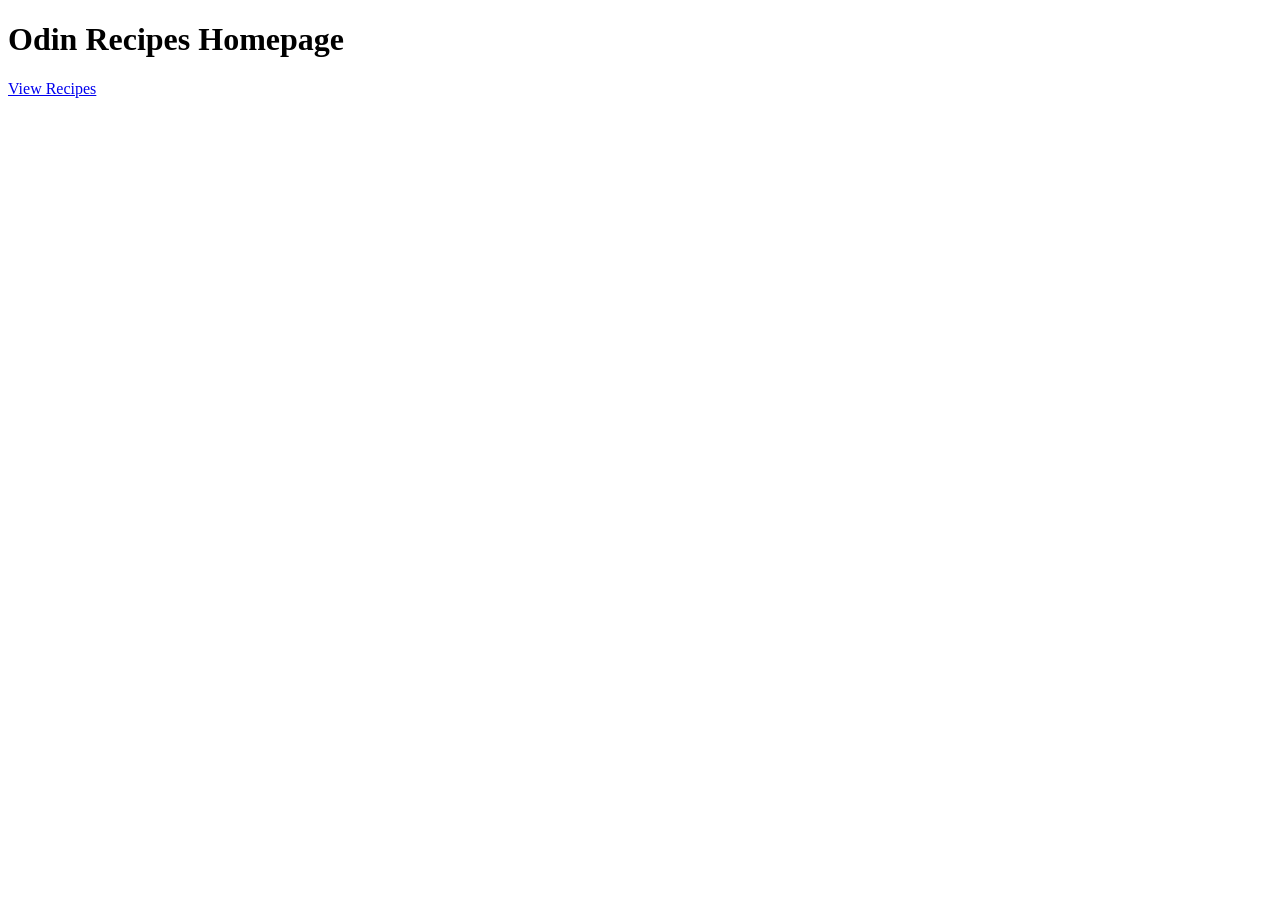
<file: index.html>
<!DOCTYPE html>
<html lang="en">
<head>
    <meta charset="UTF-8">
    <meta name="viewport" content="width=<device-width>, initial-scale=1.0">
    <title>Document</title>
</head>
<body>
    <h1>Odin Recipes Homepage</h1>
    <a href="recipes/recipes.html">View Recipes</a>
</body>
</html>
</file>
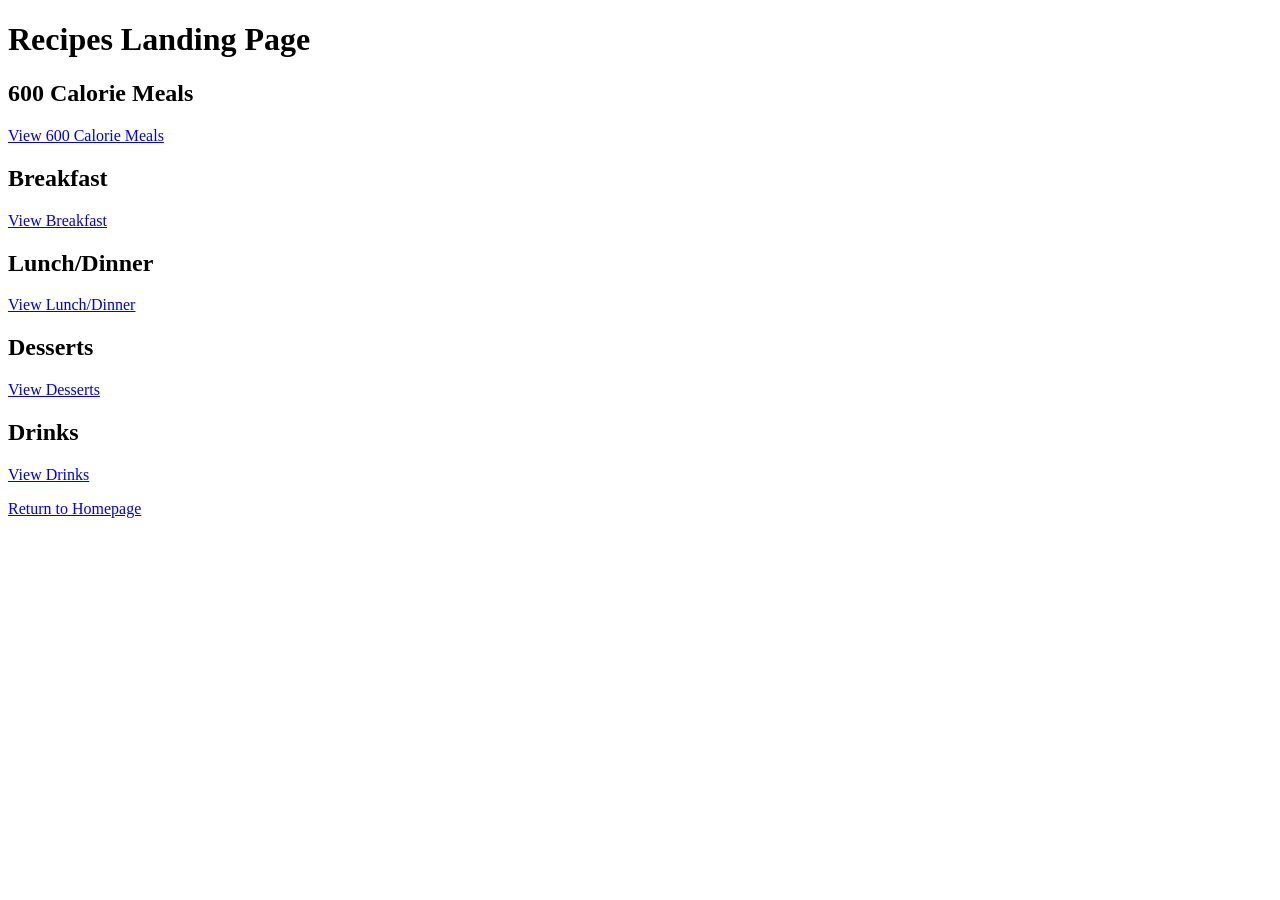
<file: recipes/recipes.html>
<!DOCTYPE html>
<html lang="en">
<head>
    <meta charset="UTF-8">
    <meta name="viewport" content="width=<device-width>, initial-scale=1.0">
    <title>Document</title>
</head>
<body>
    <h1>Recipes Landing Page</h1>
    <h2>600 Calorie Meals</h2>
    <a href="./600-calorie-meals/600-calorie-meals.html">View 600 Calorie Meals</a>
    <h2>Breakfast</h2>
    <a href="recipes/tomato-bisque/tomatobisque.html">View Breakfast</a>
    <h2>Lunch/Dinner</h2>
    <a href="recipes/tomato-bisque/tomatobisque.html">View Lunch/Dinner</a>
    <h2>Desserts</h2>
    <a href="recipes/tomato-bisque/tomatobisque.html">View Desserts</a>
    <h2>Drinks</h2>
    <a href="recipes/tomato-bisque/tomatobisque.html">View Drinks</a>
    <p></p>
    <a href="../index.html">Return to Homepage</a>
</body>
</html>
</file>
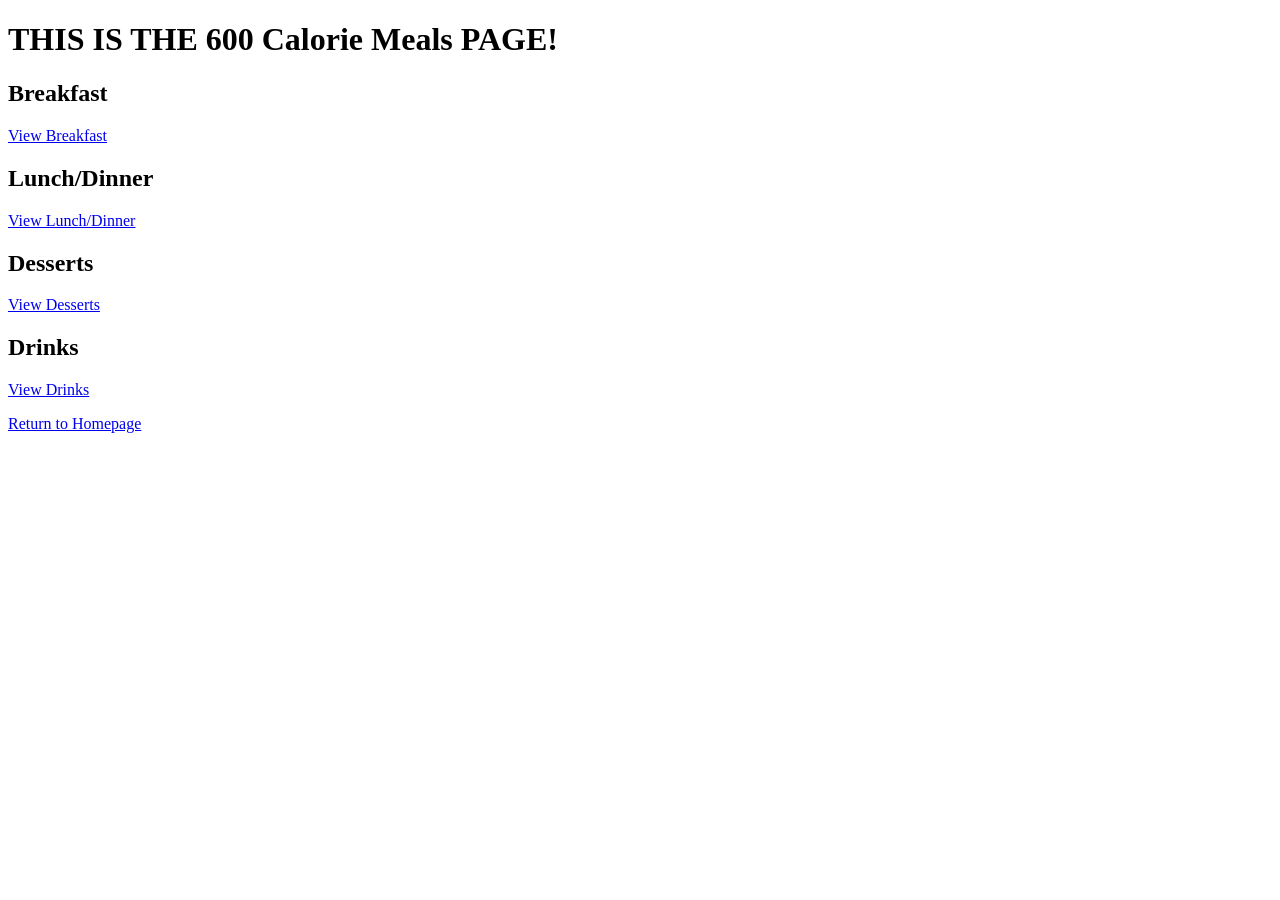
<file: recipes/600-calorie-meals/600-calorie-meals.html>
<!DOCTYPE html>
<html lang="en">
<head>
    <meta charset="UTF-8">
    <meta name="viewport" content="width=<device-width>, initial-scale=1.0">
    <title>Document</title>
</head>
<body>
    <h1>THIS IS THE 600 Calorie Meals PAGE!</h1>
    <h2>Breakfast</h2>
    <a href="recipes/tomato-bisque/tomatobisque.html">View Breakfast</a>
    <h2>Lunch/Dinner</h2>
    <a href="recipes/tomato-bisque/tomatobisque.html">View Lunch/Dinner</a>
    <h2>Desserts</h2>
    <a href="recipes/tomato-bisque/tomatobisque.html">View Desserts</a>
    <h2>Drinks</h2>
    <a href="recipes/tomato-bisque/tomatobisque.html">View Drinks</a>
    <p></p>
    <a href="../../index.html">Return to Homepage</a>
</body>
</html>
</file>
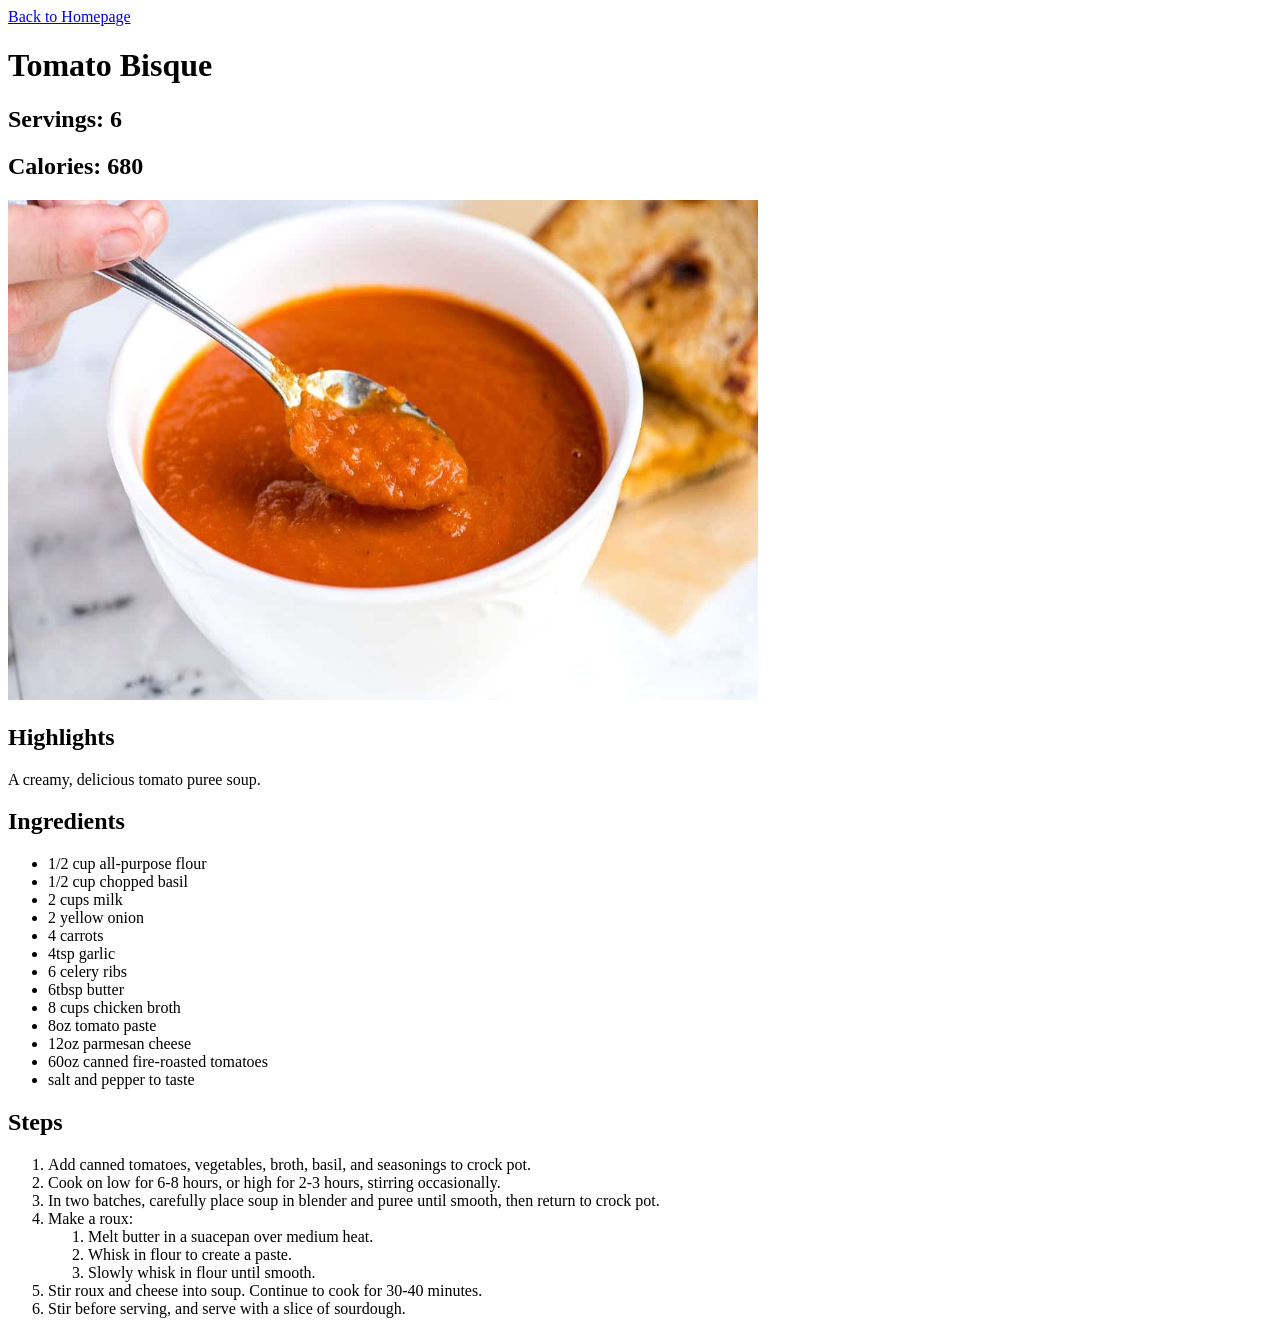
<file: recipes/tomato-bisque/tomatobisque.html>
<!DOCTYPE html>
<html lang="en">
<head>
    <meta charset="UTF-8">
    <meta name="viewport" content="width=device-width, initial-scale=1.0">
    <title>Document</title>
</head>
<body>
    <a href="../../index.html">Back to Homepage</a>
    <h1>Tomato Bisque</h1>

    <h2>Servings: 6</h2>
    <h2>Calories: 680</h2>

    <img src="Tomato-Soup.jpg" width="750" height = "500">

    <h2>Highlights</h2>

    <p>A creamy, delicious tomato puree soup.</p>

    <h2>Ingredients</h2>

<ul>
    <li>1/2 cup all-purpose flour</li>
    <li>1/2 cup chopped basil</li>
    <li>2 cups milk</li>
    <li>2 yellow onion</li>
    <li>4 carrots</li>
    <li>4tsp garlic</li>
    <li>6 celery ribs</li>
    <li>6tbsp butter</li>
    <li>8 cups chicken broth</li>
    <li>8oz tomato paste</li>
    <li>12oz parmesan cheese</li>
    <li>60oz canned fire-roasted tomatoes</li>
    <li>salt and pepper to taste</li>
</ul>

<h2>Steps</h2>

<ol>
    <li>Add canned tomatoes, vegetables, broth, basil, and seasonings to crock pot.</li>
    <li>Cook on low for 6-8 hours, or high for 2-3 hours, stirring occasionally.</li>
    <li>In two batches, carefully place soup in blender and puree until smooth, then return to crock pot.</li>
    <li>Make a roux: </li>
    <ol>
        <li>Melt butter in a suacepan over medium heat.</li>
        <li>Whisk in flour to create a paste.</li>
        <li>Slowly whisk in flour until smooth.</li>
    </ol>
    <li>Stir roux and cheese into soup. Continue to cook for 30-40 minutes.</li>
    <li>Stir before serving, and serve with a slice of sourdough.</li>
</ol>

</body>
</html>
</file>
